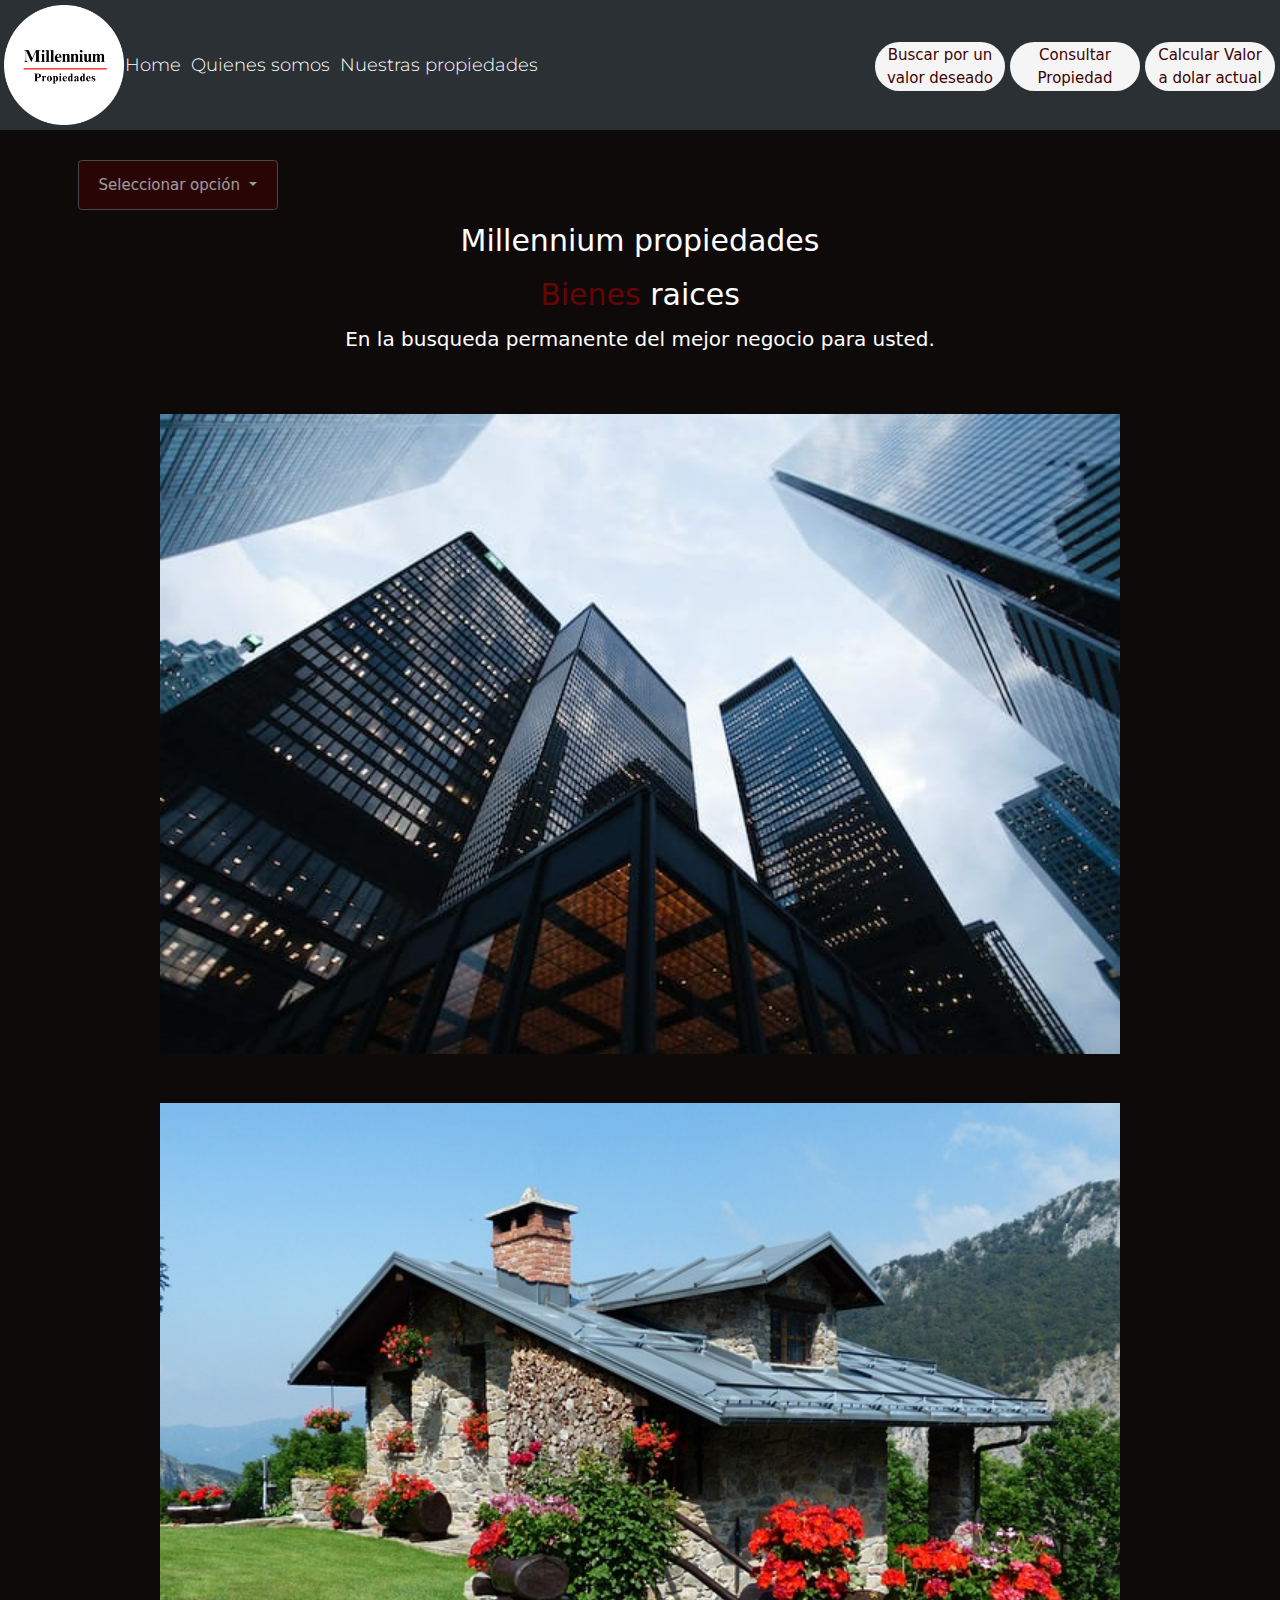
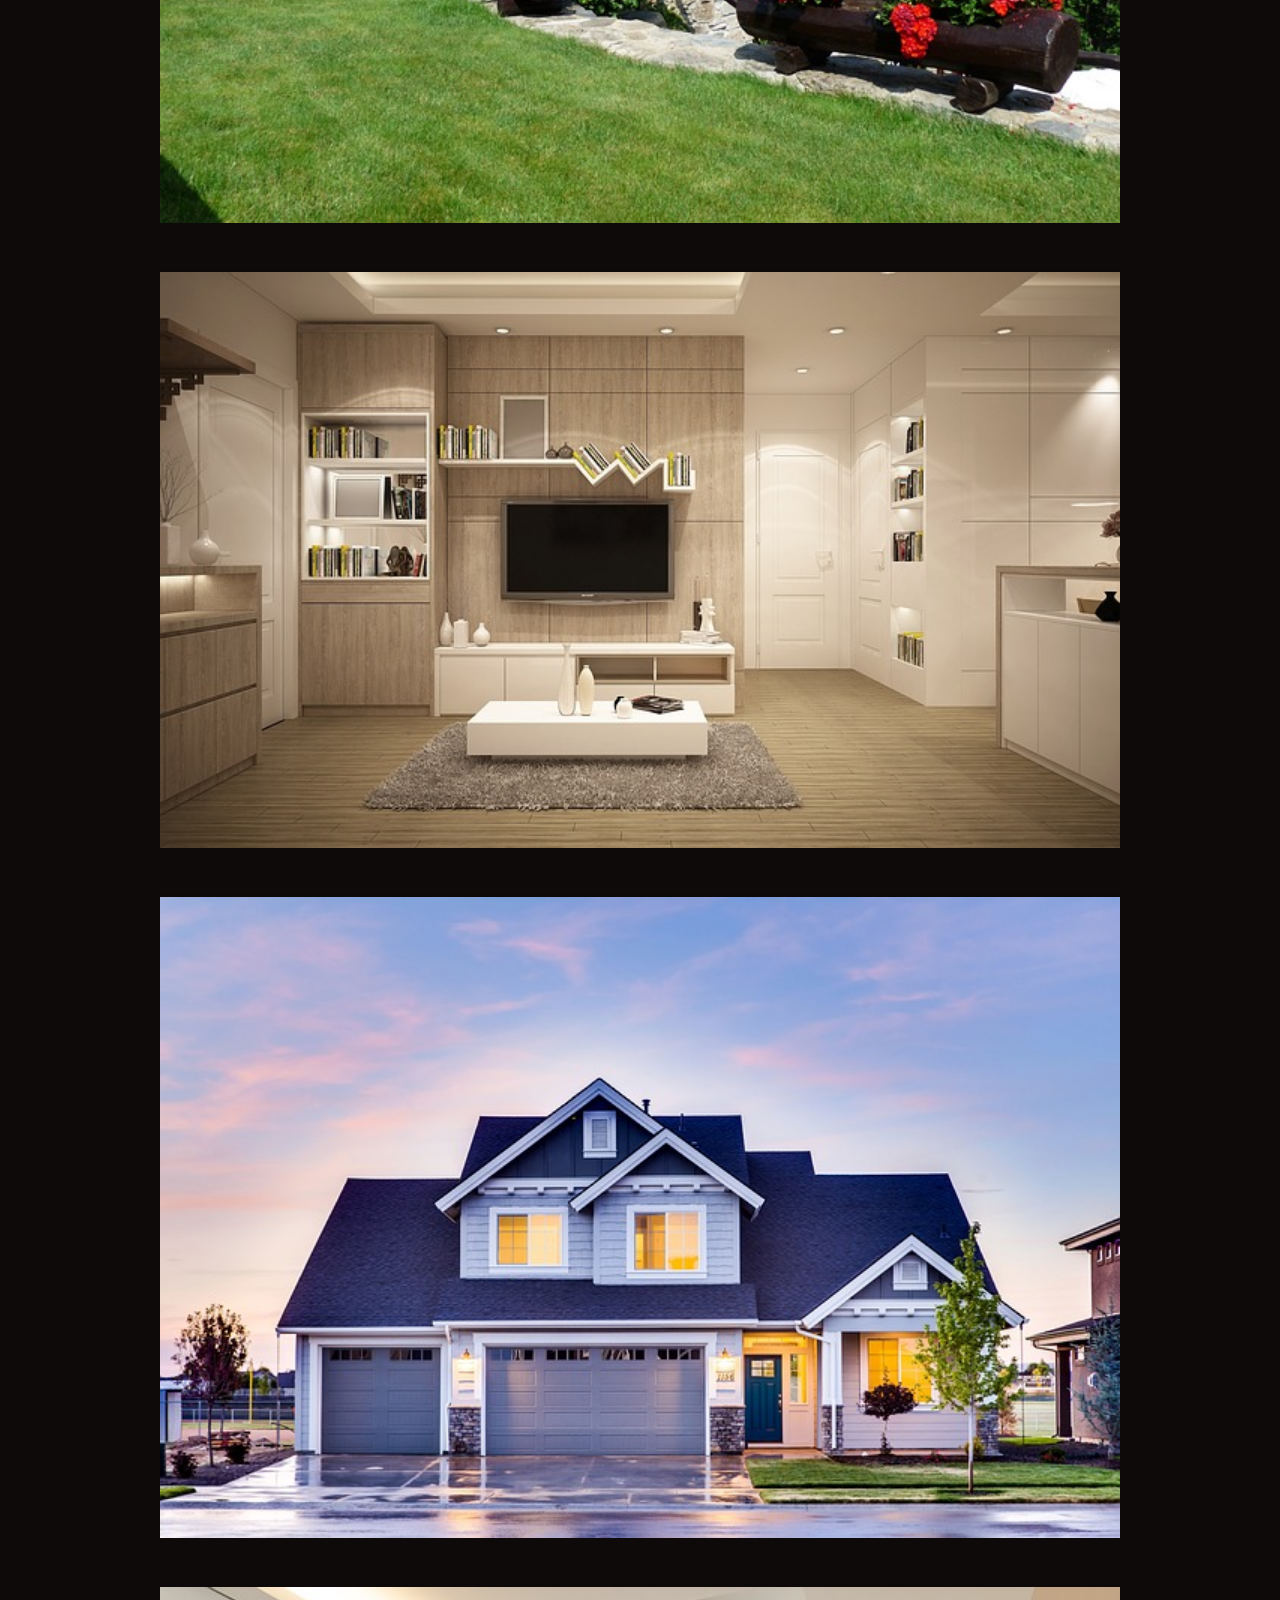
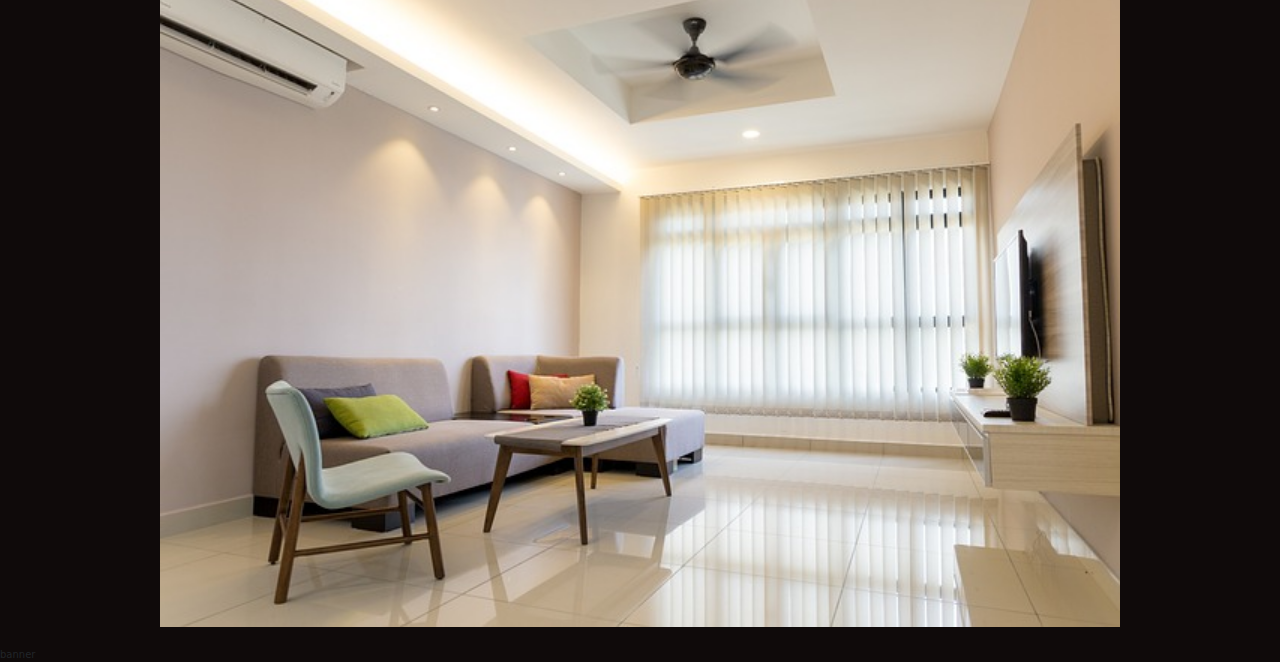
<file: index.html>
<!DOCTYPE html>
<html lang="es">

<head>
  <meta charset="UTF-8" />
  <meta http-equiv="X-UA-Compatible" content="IE=edge" />
  <meta name="viewport" content="width=device-width, initial-scale=1.0" />
  <link rel="stylesheet" href="https://cdnjs.cloudflare.com/ajax/libs/font-awesome/4.7.0/css/font-awesome.min.css" />
  <link rel="shortcut icon" href="./assets/ico.webp" type="image/x-icon">
  <link rel="preconnect" href="https://fonts.googleapis.com">
  <link rel="preconnect" href="https://fonts.gstatic.com" crossorigin>
  <link href="https://fonts.googleapis.com/css2?family=Montserrat:ital,wght@0,300;1,900&display=swap" rel="stylesheet">
  <link href="https://fonts.googleapis.com/css2?family=Abril+Fatface&display=swap" rel="stylesheet">
  <link rel="stylesheet" href="./Css/bootstrap.min.css">
  <link rel="stylesheet" href="https://cdnjs.cloudflare.com/ajax/libs/animate.css/4.1.1/animate.min.css" />
  <link rel="stylesheet" href="./Css/estilo.css">
  <link rel="shortcut icon" href="./Assets/logo.png" type="image/x-icon">
  <title>Millennium Propiedades</title>
</head>

<body>
  <header>
    <!-- Navegador -->
    <nav class="navbar navbar-expand-lg bg-body-tertiary" data-bs-theme="dark">


        <!--  botón de hamburguesa para dispositivos pequeños -->
        <button class="navbar-toggler" type="button" data-bs-toggle="collapse" data-bs-target="#navbarNavAltMarkup"
          aria-controls="navbarNavAltMarkup" aria-expanded="false" aria-label="Toggle navigation"> <span class="navbar-toggler-icon"></span>
        </button>

        <!-- Logo y enlaces de navegación -->
        <div class="navbar-nav justify-content-between align-items-center">
            <img src="./Assets/logo.png" alt="logo" class="logo-container">
        </div>

          <div class="collapse navbar-collapse navbar-nav justify-content-between align-items-center" id="navbarNavAltMarkup">
            <div class="navbar-nav">
              <a class="nav-link active navbar-nav justify-content-between align-items-center " aria-current="page" href="index.html">Home</a>
              <a class="nav-link navbar-nav justify-content-between align-items-center" href="./Pages/Quienessomos.html">Quienes somos</a>
              <a class="nav-link navbar-nav justify-content-between align-items-center" href="./Pages/Nuestraspropiedades.html">Nuestras propiedades</a>
            </div>
          </div>

          <div class="flex-container justify-content-between align-items-center">

            <!--Buscador-->
            <button class="buscador justify-content-between align-items-center" onclick="Buscador()">Buscar por un valor deseado</button>

            <!-- botón para llamar a la función pedirDatos() -->
            <button class="consultar-btn justify-content-between align-items-center" onclick="pedirDatos()">Consultar Propiedad</button>

            <!--Calcular valor a dolar actual en Argentina-->
            <button class="calcular justify-content-between align-items-center" onclick="calcular()">Calcular Valor a dolar actual</button>

          </div>

        </div>

    </nav>
    <!--Fin de Navegador-->
  </header>
<!--navegador izquierdo-->

<div class="container mt-5">
  <!-- Dropdown con botón desencadenante -->

  <div class="dropdown">
    <button class="btn btn-secondary dropdown-toggle" type="button" id="dropdownMenuButton" data-bs-toggle="dropdown" aria-expanded="false">
      Seleccionar opción
    </button>

    <ul class="dropdown-menu" aria-labelledby="dropdownMenuButton">
      <li><a class="dropdown-item" href="./Pages/informacion.html">Más información </a></li>
      <li><a class="dropdown-item" href="#">Nuestra trayectoria</a> </li>
      <li><a class="dropdown-item" href="#">Referencias</a> </li>
    </ul>
  </div>
</div>

  <!--Contenido Principal-->

  <h1 class="encabezado">Millennium propiedades</h1>

  <p class="encabezado"> <span class="titulo">Bienes </span> raices </p>

  <h2 class="slogan"> En la busqueda permanente del mejor negocio para usted.</h2>
  <div class="collage-wrapper">
    <div class="collage-container">

      <div class="collage-item col-md-6 col-xs-12 col-md-9 col-md-push-3 rightmargin text-center">
        <img src="Assets/poso.jpg" class="prope img-responsive" alt="Departamento al poso">
        <div class="shadow-text" onmouseover="cambiarColor(this)" onmouseout="restaurarColor(this)">
          <p>1 Departamentos al poso</p>
          <a href="./Pages/Nuestraspropiedades.html">Más información</a>
        </div>
      </div>

      <div class="collage-item col-md-6 collage-item col-md-6  col-xs-12 col-md-9 col-md-push-3 rightmargin text-center ">
        <img src="Assets/chalet.jpg" class="prope" class="img-responsive"  alt="Chalet">
        <div class="shadow-text">
          <p>2 Chalet zona céntrica</p>
          <a href="./Pages/Nuestraspropiedades.html">Mas información</a>
        </div>
      </div>

      <div class="collage-item col-md-6 collage-item col-md-6  col-xs-12 col-md-9 col-md-push-3 rightmargin text-center">
        <img src="Assets/monoambiente.jpg" class="prope" class="img-responsive"  alt="Monoambiente">
        <div class="shadow-text">
          <p>3 Monoambiente amueblado</p>
          <a href="./Pages/Nuestraspropiedades.html">Mas información</a>
        </div>
      </div>

      <div class="collage-item col-md-6 collage-item col-md-6  col-xs-12 col-md-9 col-md-push-3 rightmargin text-center">
        <img src="Assets/casa.jpg" class="prope"class="img-responsive"  alt="Casa">
        <div class="shadow-text">
          <p>4 Casa en villa floresta</p>
          <a href="./Pages/Nuestraspropiedades.html">Mas información</a>
        </div>
      </div>

      <div class="collage-item col-md-6 collage-item col-md-6  col-xs-12 col-md-9 col-md-push-3 rightmargin text-center">
        <img src="Assets/local.jpg" class="prope" class="img-responsive" alt="Local">
        <div class="shadow-text">
          <p>5 Local céntrico</p>
          <a href="./Pages/Nuestraspropiedades.html">Mas información</a>
        </div>
      </div>

    </div>
  </div> 

  <footer> banner </footer>

  <script src="./js/home.js"> </script>

  <script src="./js/bootstrap.min.js"> </script>

  <script src="https://cdn.jsdelivr.net/npm/bootstrap@5.3.0/dist/js/bootstrap.bundle.min.js"></script>

</body>

</html>
</file>
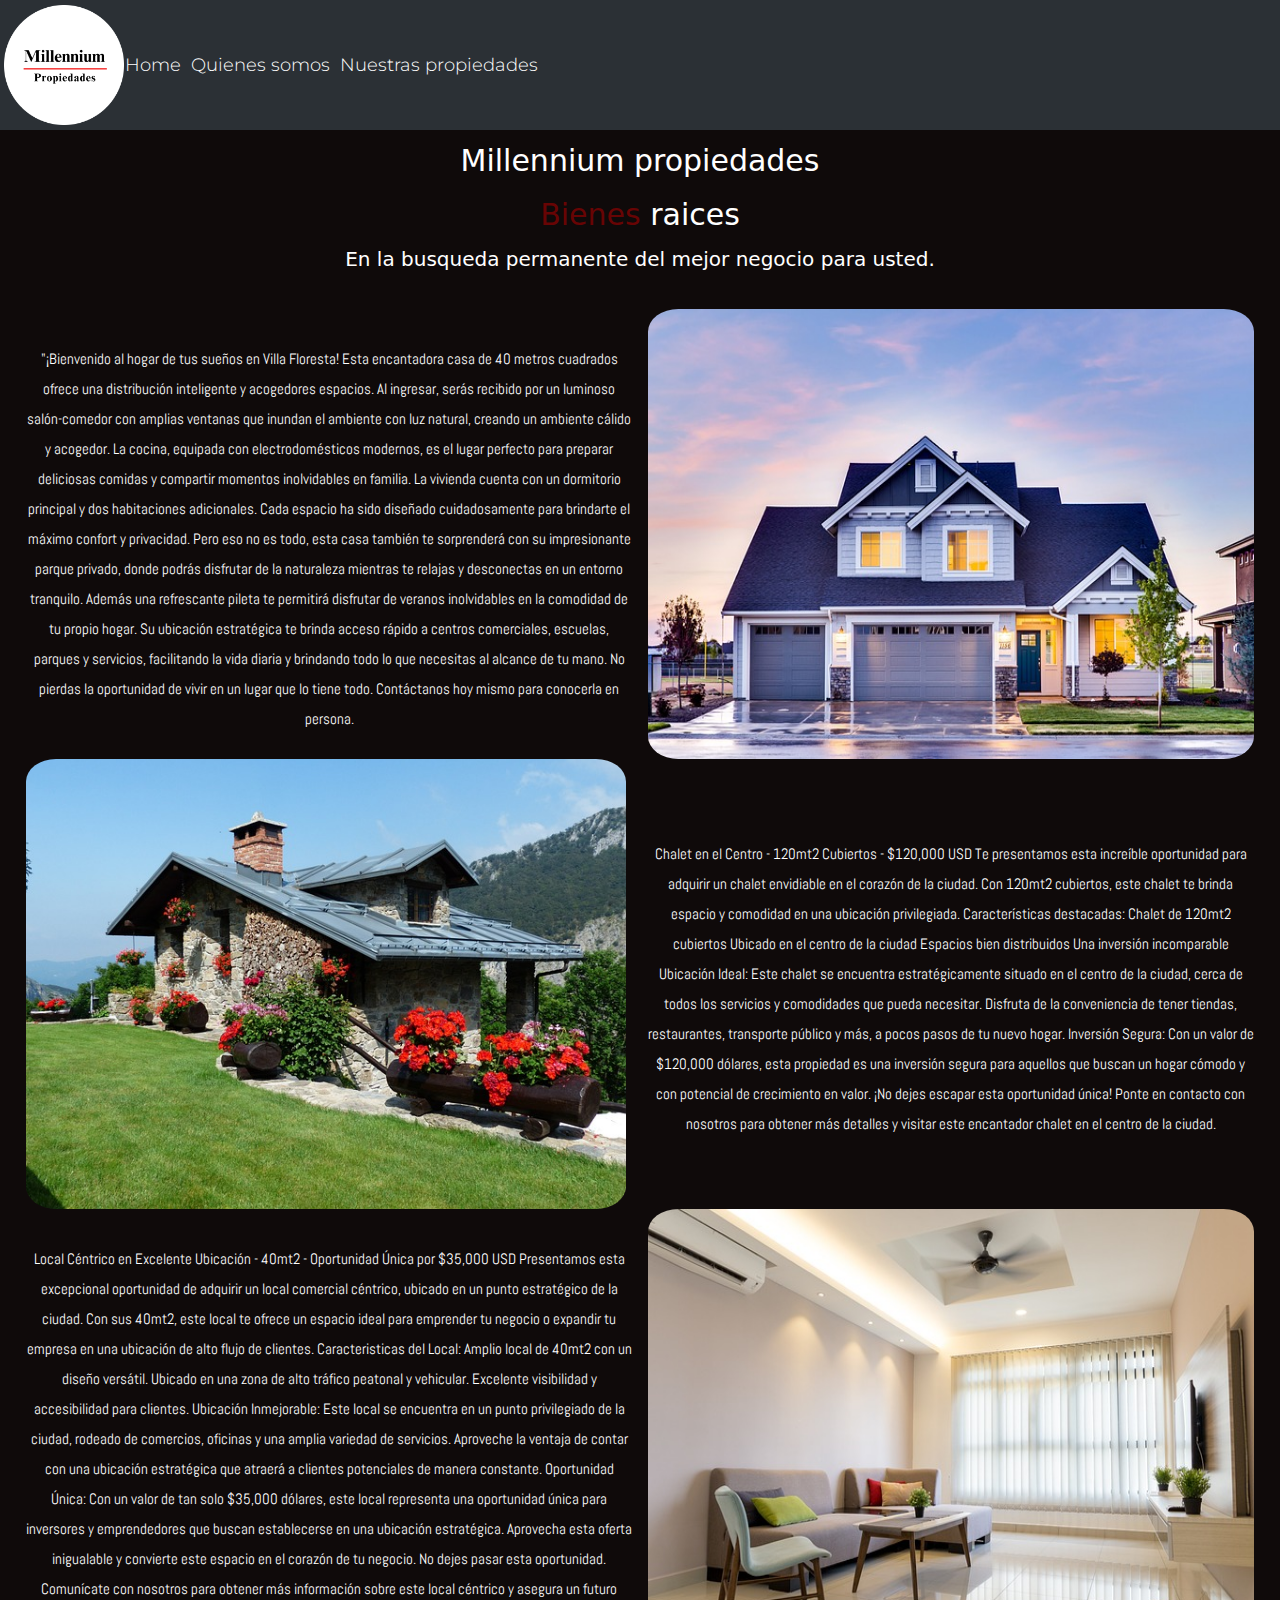
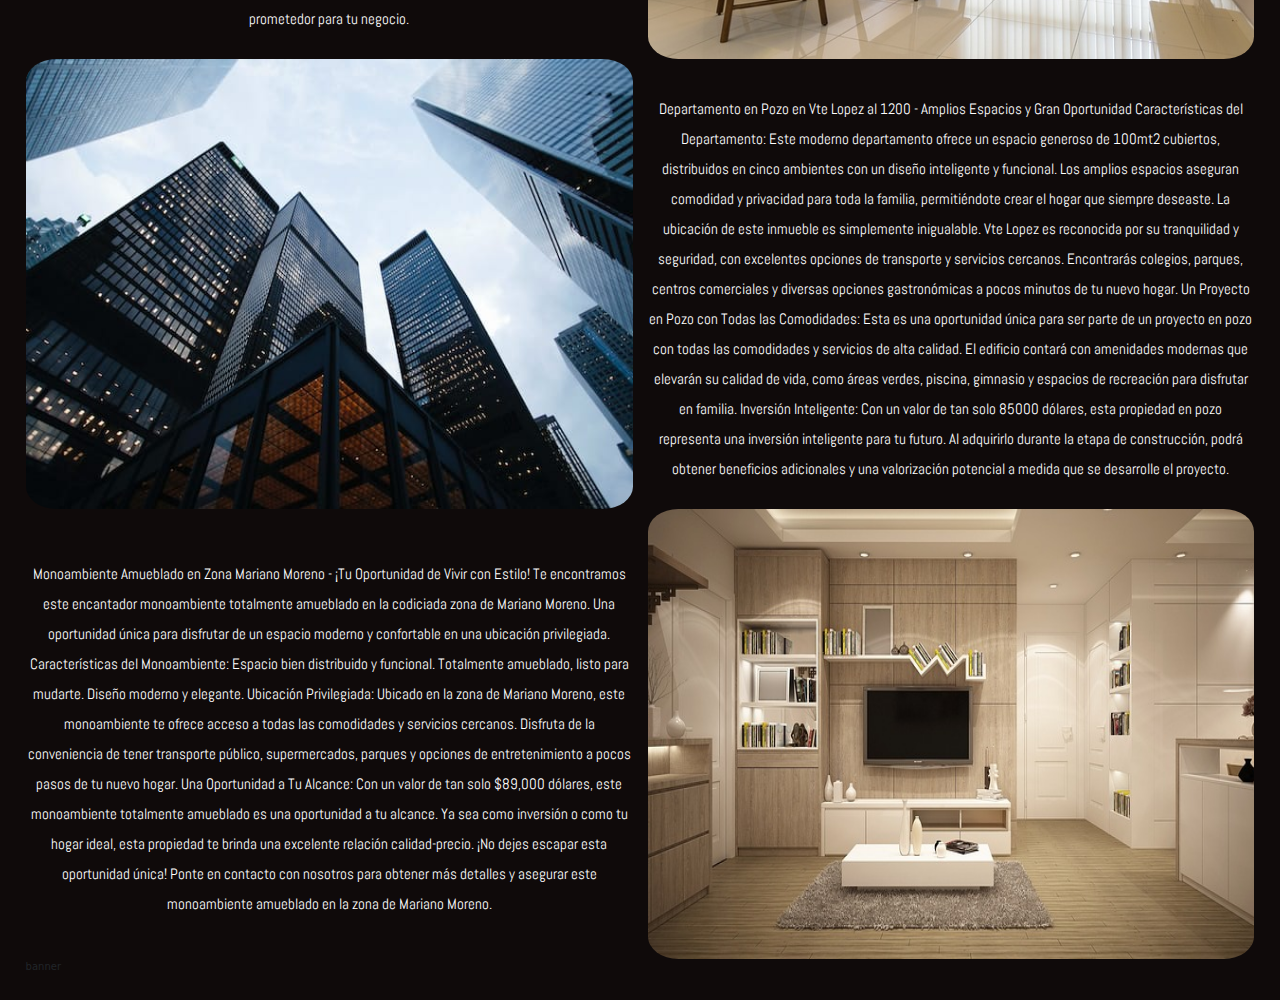
<file: Pages/Nuestraspropiedades.html>
<meta charset="UTF-8" />
<meta http-equiv="X-UA-Compatible" content="IE=edge" />
<meta name="viewport" content="width=device-width, initial-scale=1.0" />
<link rel="stylesheet" href="https://cdnjs.cloudflare.com/ajax/libs/font-awesome/4.7.0/css/font-awesome.min.css" />
<link rel="shortcut icon" href="./assets/ico.webp" type="image/x-icon">
<link rel="preconnect" href="https://fonts.googleapis.com">
<link rel="preconnect" href="https://fonts.gstatic.com" crossorigin>
<link href="https://fonts.googleapis.com/css2?family=Montserrat:ital,wght@0,300;1,900&display=swap" rel="stylesheet">
<link href="https://fonts.googleapis.com/css2?family=Abril+Fatface&display=swap" rel="stylesheet">
<link rel="preconnect" href="https://fonts.googleapis.com">
<link rel="preconnect" href="https://fonts.gstatic.com" crossorigin>
<link href="https://fonts.googleapis.com/css2?family=Abel&display=swap" rel="stylesheet">
<link rel="stylesheet" href="../Css/bootstrap.min.css">
<link rel="stylesheet" href="https://cdnjs.cloudflare.com/ajax/libs/animate.css/4.1.1/animate.min.css" />
<link rel="stylesheet" href="../Css/estilo.css">
<link rel="shortcut icon" href="../Assets/logo.png" type="image/x-icon">

<title>Millennium Propiedades</title>

</head>

<body>
  <header>
    <nav class="navbar navbar-expand-lg bg-body-tertiary" data-bs-theme="dark">


      <!--  botón de hamburguesa para dispositivos pequeños -->
      <button class="navbar-toggler" type="button" data-bs-toggle="collapse" data-bs-target="#navbarNavAltMarkup"
        aria-controls="navbarNavAltMarkup" aria-expanded="false" aria-label="Toggle navigation"> <span class="navbar-toggler-icon"></span>
      </button>

      <!-- Logo y enlaces de navegación -->
      <div class="navbar-nav justify-content-between align-items-center">
          <img src="../Assets/logo.png" alt="logo" class="logo-container">
      </div>

        <div class="collapse navbar-collapse navbar-nav justify-content-between align-items-center" id="navbarNavAltMarkup">
          <div class="navbar-nav">
            <a class="nav-link active navbar-nav justify-content-between align-items-center " aria-current="page" href="../index.html">Home</a>
            <a class="nav-link navbar-nav justify-content-between align-items-center" href="./Quienessomos.html">Quienes somos</a>
            <a class="nav-link navbar-nav justify-content-between align-items-center" href="./Nuestraspropiedades.html">Nuestras propiedades</a>
          </div>
        </div>
    </nav>
    <!--Fin de Navegador-->

  </header>

  <!--Contenido Principal-->

  <h1 class="encabezado">Millennium propiedades</h1>

  <p class="encabezado"> <span class="titulo">Bienes </span> raices </p>

  <h2 class="slogan"> En la busqueda permanente del mejor negocio para usted.</h2>

  <div class="container-propiedad">

    <div class="row align-items-center">

    <div class="col-12 col-md-6 order-md-2">
    <img src="../Assets/casa.jpg" class= "img-fluid tt"  alt="casa">
    </div>
      

      <div class="col-12 col-md-6 order-md-1">
        <div class="texto">
          <p>
            "¡Bienvenido al hogar de tus sueños en Villa Floresta! Esta encantadora casa de 40 metros cuadrados ofrece
            una distribución inteligente y acogedores espacios.
            Al ingresar, serás recibido por un luminoso salón-comedor con amplias ventanas que inundan el ambiente con
            luz natural, creando un ambiente cálido y acogedor. La cocina, equipada con electrodomésticos modernos, es el
            lugar perfecto para preparar deliciosas comidas y compartir momentos inolvidables en familia.
            La vivienda cuenta con un dormitorio principal y dos habitaciones adicionales.
            Cada espacio ha sido diseñado cuidadosamente para brindarte el máximo confort y privacidad.
            Pero eso no es todo, esta casa también te sorprenderá con su impresionante parque privado, donde podrás disfrutar 
            de la naturaleza mientras te relajas y desconectas en un entorno tranquilo.
            Además una refrescante pileta te permitirá disfrutar de veranos inolvidables en la comodidad de tu propio hogar.
            Su ubicación estratégica te brinda acceso rápido a centros comerciales, escuelas, parques y servicios,
            facilitando la vida diaria y brindando todo lo que necesitas al alcance de tu mano.
            No pierdas la oportunidad de vivir en un lugar que lo tiene todo. Contáctanos hoy mismo para conocerla en persona.
          </p>
        </div>
      </div>
    </div>


    <div class="row align-items-center">

  <div class="col-12 col-md-6 order-md-1">
  <img src="../Assets/chalet.jpg" class= "img-fluid tt" alt="chalet">
  </div>

  <div class="col-12 col-md-6 order-md-2">
  <div class="texto">
          <p> Chalet en el Centro - 120mt2 Cubiertos - $120,000 USD
            Te presentamos esta increíble oportunidad para adquirir un chalet envidiable en el corazón de la ciudad. Con 120mt2 cubiertos, este chalet te brinda espacio y comodidad en una ubicación privilegiada.
            Características destacadas:
            Chalet de 120mt2 cubiertos
            Ubicado en el centro de la ciudad
            Espacios bien distribuidos
            Una inversión incomparable
            Ubicación Ideal: 
            Este chalet se encuentra estratégicamente situado en el centro de la ciudad, cerca de todos los servicios y comodidades que pueda necesitar. Disfruta de la conveniencia de tener tiendas, restaurantes, transporte público y más, a pocos pasos de tu nuevo hogar.
            Inversión Segura: 
            Con un valor de $120,000 dólares, esta propiedad es una inversión segura para aquellos que buscan un hogar cómodo y con potencial de crecimiento en valor.
            ¡No dejes escapar esta oportunidad única! Ponte en contacto con nosotros para obtener más detalles y visitar este encantador chalet en el centro de la ciudad.
          <p>
  </div>
  </div>
  </div>

  <div class="row align-items-center">

  <div class="col-12 col-md-6 order-md-2">
  <img src="../Assets/local.jpg" class= "img-fluid tt " alt="local">
  </div>
  
  <div class="col-12 col-md-6 order-md-1">
  <div class="texto">
            <p> Local Céntrico en Excelente Ubicación - 40mt2 - Oportunidad Única por $35,000 USD

              Presentamos esta excepcional oportunidad de adquirir un local comercial céntrico, ubicado en un punto estratégico de la ciudad. Con sus 40mt2, este local te ofrece un espacio ideal para emprender tu negocio o expandir tu empresa en una ubicación de alto flujo de clientes.
              Caracteristicas del Local:
              Amplio local de 40mt2 con un diseño versátil.
              Ubicado en una zona de alto tráfico peatonal y vehicular.
              Excelente visibilidad y accesibilidad para clientes.
              Ubicación Inmejorable: 
              Este local se encuentra en un punto privilegiado de la ciudad, rodeado de comercios, oficinas y una amplia variedad de servicios. Aproveche la ventaja de contar con una ubicación estratégica que atraerá a clientes potenciales de manera constante.
              Oportunidad Única: 
              Con un valor de tan solo $35,000 dólares, este local representa una oportunidad única para inversores y emprendedores que buscan establecerse en una ubicación estratégica. Aprovecha esta oferta inigualable y convierte este espacio en el corazón de tu negocio.
              No dejes pasar esta oportunidad. Comunícate con nosotros para obtener más información sobre este local céntrico y asegura un futuro prometedor para tu negocio.
            <p>
</div>
</div>
</div>

<div class="row align-items-center">
          
<div class="col-12 col-md-6 order-md-1">
<img src="../Assets/poso.jpg"class= "img-fluid tt" alt="poso">
</div>
    
<div class="col-12 col-md-6 order-md-2">
<div class="texto">
              <p> Departamento en Pozo en Vte Lopez al 1200 - Amplios Espacios y Gran Oportunidad
                Características del Departamento: 
                Este moderno departamento ofrece un espacio generoso de 100mt2 cubiertos, distribuidos en cinco ambientes con un diseño inteligente y funcional. Los amplios espacios aseguran comodidad y privacidad para toda la familia, permitiéndote crear el hogar que siempre deseaste.
                La ubicación de este inmueble es simplemente inigualable. Vte Lopez es reconocida por su tranquilidad y seguridad, con excelentes opciones de transporte y servicios cercanos. Encontrarás colegios, parques, centros comerciales y diversas opciones gastronómicas a pocos minutos de tu nuevo hogar.
                Un Proyecto en Pozo con Todas las Comodidades: 
                Esta es una oportunidad única para ser parte de un proyecto en pozo con todas las comodidades y servicios de alta calidad. El edificio contará con amenidades modernas que elevarán su calidad de vida, como áreas verdes, piscina, gimnasio y espacios de recreación para disfrutar en familia.
                Inversión Inteligente: 
                Con un valor de tan solo 85000 dólares, esta propiedad en pozo representa una inversión inteligente para tu futuro. Al adquirirlo durante la etapa de construcción, podrá obtener beneficios adicionales y una valorización potencial a medida que se desarrolle el proyecto.
              <p>
</div>
</div>
</div>

<div class="row align-items-center">

<div class="col-12 col-md-6 order-md-2">
<img src="../Assets/monoambiente.jpg" class= "img-fluid tt" alt="monambiente" >
</div>

<div class="col-12 col-md-6 order-md-1">
<div class="texto">
                <p> Monoambiente Amueblado en Zona Mariano Moreno - ¡Tu Oportunidad de Vivir con Estilo!

                  Te encontramos este encantador monoambiente totalmente amueblado en la codiciada zona de Mariano Moreno. Una oportunidad única para disfrutar de un espacio moderno y confortable en una ubicación privilegiada.
                  
                  Características del Monoambiente:
                  
                  Espacio bien distribuido y funcional.
                  Totalmente amueblado, listo para mudarte.
                  Diseño moderno y elegante.
                  Ubicación Privilegiada: 
                  Ubicado en la zona de Mariano Moreno, este monoambiente te ofrece acceso a todas las comodidades y servicios cercanos. Disfruta de la conveniencia de tener transporte público, supermercados, parques y opciones de entretenimiento a pocos pasos de tu nuevo hogar.
                  
                  Una Oportunidad a Tu Alcance: 
                  Con un valor de tan solo $89,000 dólares, este monoambiente totalmente amueblado es una oportunidad a tu alcance. Ya sea como inversión o como tu hogar ideal, esta propiedad te brinda una excelente relación calidad-precio.
                  
                  ¡No dejes escapar esta oportunidad única! Ponte en contacto con nosotros para obtener más detalles y asegurar este monoambiente amueblado en la zona de Mariano Moreno.
                <p>
</div>
</div>
</div>


      <footer> banner </footer>

      <script src="../js/bootstrap.min.js"> </script>

</body>

</html>
</file>
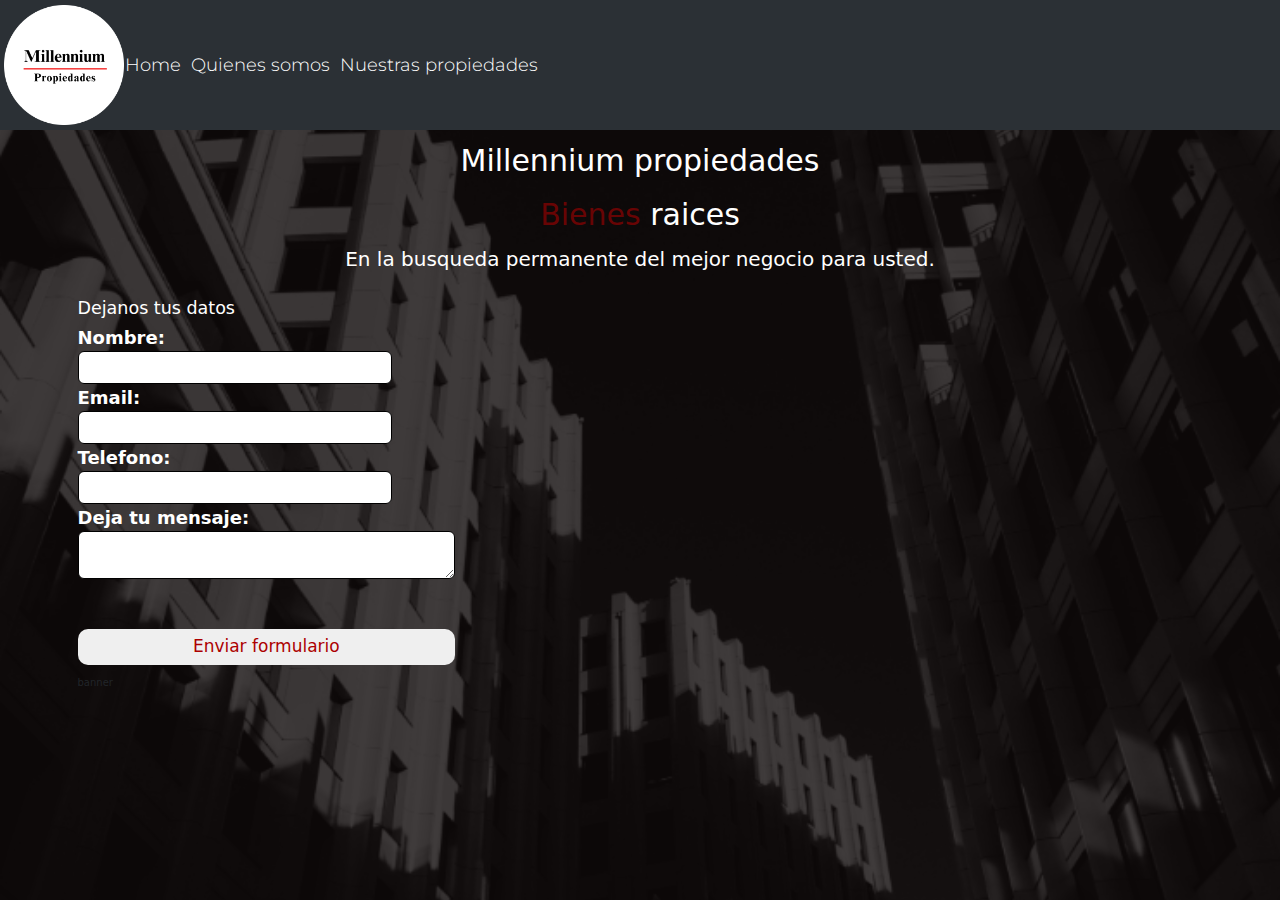
<file: Pages/Quienessomos.html>
<meta charset="UTF-8" />
<meta http-equiv="X-UA-Compatible" content="IE=edge" />
<meta name="viewport" content="width=device-width, initial-scale=1.0" />
<link rel="stylesheet" href="https://cdnjs.cloudflare.com/ajax/libs/font-awesome/4.7.0/css/font-awesome.min.css" />
<link rel="shortcut icon" href="./assets/ico.webp" type="image/x-icon">
<link rel="preconnect" href="https://fonts.googleapis.com">
<link rel="preconnect" href="https://fonts.gstatic.com" crossorigin>
<link href="https://fonts.googleapis.com/css2?family=Montserrat:ital,wght@0,300;1,900&display=swap" rel="stylesheet">
<link href="https://fonts.googleapis.com/css2?family=Abril+Fatface&display=swap" rel="stylesheet">
<link rel="stylesheet" href="../Css/bootstrap.min.css">
<link rel="stylesheet" href="https://cdnjs.cloudflare.com/ajax/libs/animate.css/4.1.1/animate.min.css" />
<link rel="stylesheet" href="../Css/estilo.css">
<link rel="shortcut icon" href="../Assets/logo.png" type="image/x-icon">
<title>Millennium Propiedades</title>
</head>

<body class="somos">

  <header>
    <!-- Navegador -->
    <nav class="navbar navbar-expand-lg bg-body-tertiary" data-bs-theme="dark">

        <!--  botón de hamburguesa para dispositivos pequeños -->
        <button class="navbar-toggler" type="button" data-bs-toggle="collapse" data-bs-target="#navbarNavAltMarkup"
          aria-controls="navbarNavAltMarkup" aria-expanded="false" aria-label="Toggle navigation"> <span class="navbar-toggler-icon"></span>
        </button>

        <!-- Logo y enlaces de navegación -->
        <div class="navbar-nav justify-content-between align-items-center">
            <img src="../Assets/logo.png" alt="logo" class="logo-container">
        </div>

          <div class="collapse navbar-collapse navbar-nav justify-content-between align-items-center" id="navbarNavAltMarkup">
            <div class="navbar-nav">
              <a class="nav-link active navbar-nav justify-content-between align-items-center " aria-current="page" href="../index.html">Home</a>
              <a class="nav-link navbar-nav justify-content-between align-items-center" href="./Quienessomos.html">Quienes somos</a>
              <a class="nav-link navbar-nav justify-content-between align-items-center" href="./Nuestraspropiedades.html">Nuestras propiedades</a>
            </div>
          </div>

          </div>

        </div>

    </nav>
    <!--Fin de Navegador-->
  </header>

  <!--Contenido Principal-->

  <h1 class="encabezado">Millennium propiedades</h1>

  <p class="encabezado"> <span class="titulo">Bienes </span> raices </p>

  <h2 class="slogan"> En la busqueda permanente del mejor negocio para usted.</h2>
  

  <div class="container">
    <h3 class="start">Dejanos tus datos</h3>
        <form class="cont" action="" method="post">

          <div class="formulario">
            <label for="nombre">Nombre:</label>
            <input type="text" id="nombre" name="nombre" required>
          </div>
          
          <div class="formulario">
            <label for="email">Email:</label>
            <input type="email" id="email" name="email" required>
          </div>

          <div class="formulario">
            <label for="telefono">Telefono:</label>
            <input type="number" id="number" name="number">
          </div>

          <div class="formulario">
            <label for="mensaje">Deja tu mensaje:</label>
            <textarea id="mensaje" name="mensaje"></textarea>
          </div>

          <input type="submit" value="Enviar formulario" class="button-enviar" onclick="mostrarMensaje()">
        </form>

      
  <footer> banner </footer>

  <script src="../js/quienessomos.js"></script>
  <script src="../js/bootstrap.min.js"> </script>

</body>

</html>
</file>
<file: Css/estilo.css>
html {
  font-size: 62.5%;
  
  /* 62.5% representa un 10px, 1em = 10px */

  font-family: "Montserrat", sans-serif;
  font-weight: 300;
}

.navbar-toggler {margin-right: 2%;}

  /*navegador general*/

.navbar.bg-body-tertiary .nav-link.active, .navbar.bg-body-tertiary .navbar-brand, .navbar.bg-body-tertiary .navbar-brand.navbar-nav, .navbar.bg-body-tertiary .nav-link {
    font-size: 1.8rem;
    font-family: "Montserrat", sans-serif;
    font-weight: 300;
    color: white;

  }

/*colorcitos*/
.shadow-text:hover {
  background-color:rgb(104, 4, 4);
}
a { color: white;}

/*menu aun sin uso*/
.dropdown-menu,.dropdown-item
{width: 250px;height: 50px; background-color: #3e0202;opacity:79%; color: #f5f5f5; font-size: 2rem;}
.dropdown-toggle   {width: 200px;height: 50px; font-size: 1.5rem;background-color: #3e0202;opacity:59%; }
/*Generales*/
.encabezado { 
font-size: 2rem; 
text-align: center;
color:white;
margin-top: 1%;
}

.titulo { color:rgb(104, 4, 4);
  font-size: 2rem;
  }

.slogan {
  text-align: center;
  font-size: 1.3rem;
  color:white;

}
/*Home*/
.collage-container {
  display: flex;
  justify-content: space-evenly;
  flex-wrap: wrap;
  gap: 1px; 
  padding: 1rem 0;
  margin-bottom: 1rem;
  overflow: hidden;
}

.collage-item {
  position: relative;
  overflow: hidden;
}

.prope {
  width: 100%;
  height: auto;
  display: block;
  transition: transform 0.3s ease;
  object-fit: cover; /*la imagen se ajuste sin desbordar */
  box-shadow: 0 2px 4px rgba(0, 0, 0, 0.8);
  overflow: hidden;
  margin-top: 5%;
}

.prope:hover {
  transform: scale(1.1);
}

.shadow-text {
  position: absolute;
  width: 100%;
  bottom: 0;
  left: 0;
  padding: 0.5rem 1rem; 
  background-color: rgba(0, 0, 0, 0.7);
  color: #fee9e9;
  opacity: 0;
  transition: opacity 0.3s ease;
  text-align: center; 
  font-size: 1.6rem;
  font-family: "Montserrat", sans-serif;
  font-weight: 900;
}

.collage-item:hover .shadow-text {
  opacity: 1;
}

/* Estilos para el botonn de consulta */

.consultar-btn, 
.calcular,
.buscador {
  background-color: #f5f5f5;
  color: #3e0202;
  padding: 2px 9px;
  border: none;
  border-radius: 90px;
  cursor: pointer;
  margin-right: 5px;
  font-size: 1.5rem;

}
.buscador:hover {background-color: #930d0d;color:white;}
.calcular:hover{background-color: #930d0d;color:white;}
.consultar-btn:hover {background-color: #930d0d;color:white;}

/* Estilos para el contenedor flexible */

.flex-container {
display:flex;
}

/**/

body 
{background-color: rgb(15, 10, 10);}


/*pagina nuestras propiedades*/

.texto  {
  font-size: 2.8rem;
  line-height:2 ;
  text-align:center;
  font-family: 'Abel', sans-serif;
  color:white;
}

.container-propiedad { 
  overflow: hidden;
  padding: 1%;
  margin: 1%;
  margin-top: 2%;

}
/*Quienes somos*/

.somos {
  position: relative; /* Agrego posición relativa para que el pseudo-elemento sea posicionado con respecto a este contenedor */
  background-size: cover; 
  background-position: center; 
  background-repeat: no-repeat; 
}

.somos::before {
  content: "";
  position: absolute;
  top: 0;
  left: 0;
  right: 0;
  bottom: 0;
  background-image: url("../Assets/soy.jpg");
  background-size: cover; 
  background-position: center; 
  background-repeat: no-repeat; 
  opacity: 0.2; 
  z-index: -1; 
}

/*formulario*/

.cont {
  display: flex;
  flex-direction: column;
  align-items: flex-start;
  width: max-content;
  height: auto;
  font-size: 1rem;
  color: white;
}

.formulario {
  display: flex;
  flex-direction: column;
  height: 100%;
}

label {
  font-weight: bold;
  font-size: 1.8rem;
}

.start {
  padding-top: 2%;
  color: white;
  text-align: start;
}

input,
textarea {
  border-radius: 0.6rem;
  padding: 0.8rem;
  border: 1px solid;
  color: black;
  width: 220%;
}

input:focus,
textarea:focus {
  outline: none;
  border-color: rgb(174, 33, 1);
}

.button-enviar {
  margin-top: 50px;
  border-radius: 1rem;
  padding: 0.5rem;
  color: rgb(172, 0, 0);
  border: none;
  cursor: pointer;
  font-size: 1.7rem;
}

.button-enviar:hover {
  background-color: rgb(95, 4, 19);
}

/*Nuestras propiedades*/

.tt{ border-radius: 5% 5%;}

/*INFORMACION*/

.container-informacion, .rowinfo{ 
  flex-wrap: wrap;
  gap: 40px; 
  overflow: hidden;
  height: 50%;
  width: 80%;
  place-items: center;
  margin-top: 10px;
margin-left: 10%;}



/* Estilos para dispositivos móviles (ancho máximo de 767px) */

@media (max-width: 767px) {

/*Generales*/

  .encabezado {
    font-size: 2rem;
  }

  .titulo {
    font-size: 2rem;
  }

  .slogan {
    font-size: 1.2rem;
  }

/*Home*/

.logo-container{
width: 90px;margin-right: 9%;}

.navbar.bg-body-tertiary .nav-link.active, .navbar.bg-body-tertiary .navbar-brand, .navbar.bg-body-tertiary .navbar-brand.navbar-nav, .navbar.bg-body-tertiary .nav-link {
font-size: 1.6rem;}

.buscador, .consultar-btn, .calcular
{ width:auto; margin-top: 3px;font-size: 1rem;}

.start {margin-right: 0%;}

.texto {
font-size:1rem;
overflow: hidden;
  }

/*menu aun sin uso*/
.dropdown-menu,.dropdown-item
{width: 110px;height: 30px; font-size: 1rem;}
.dropdown-toggle {width: 110px;height: 30px; font-size: 1rem;margin-bottom:0%;margin-left: 0%; }

}

/* Estilos para dispositivos móviles (ancho máximo de 767px) */

@media (min-width: 767px) {

  .encabezado {
    font-size: 2rem;
  }

  .titulo {
    font-size: 2rem;
  }

  .slogan {
    font-size: 1.2rem;
  }

  .contenido {
    flex-direction: column;
    overflow: hidden;
  }

  .logo-container{width: 100px;}

  .texto {
    font-size:1.2rem;
    margin-top:20px;
    overflow: hidden;
  }
  .tt { height:360}
}

@media (min-width: 1023px) {
    .encabezado {
      font-size: 3rem;
    }
  
    .titulo {
      font-size: 3rem;
    }
  
    .slogan {
      font-size: 2rem;
    }
  .texto {font-size: 1.5rem;}

  .tt { height:450px}
  
  .logo-container{width: 120px; margin-left: 3%;}

  .buscador, .consultar-btn, .calcular{ width:130px; margin-top: 3px;}

  }

  @media (min-width: 1420px) {  

  .encabezado {
    font-size: 4rem;
  }

  .titulo {
    font-size: 4rem;
  }

  .slogan {
    font-size: 3rem;
  }

  /* Nuestras propiedades*/

.texto {font-size: 2rem;}

.tt { width: 100%; height: 700px; margin-top: 4%;}

.container-propiedad { 
  overflow: hidden;
  padding: 2%;
  margin: 2%;
  margin-top: 3%;
}
/*Home*/
.collage-wrapper {
  display: flex;
  justify-content: center;
}
.collage-container {
  display: flex;
  justify-content: space-evenly;
  flex-wrap: wrap;
  gap: 10px;
  max-width: 1000px; 
}
.prope {
  width: 100%; 
  max-height: 300px; 
  display: block;
  object-fit: cover;
  overflow: hidden;
  margin-top: 5%;
  margin-bottom: 5%; 
}
}
</file>
